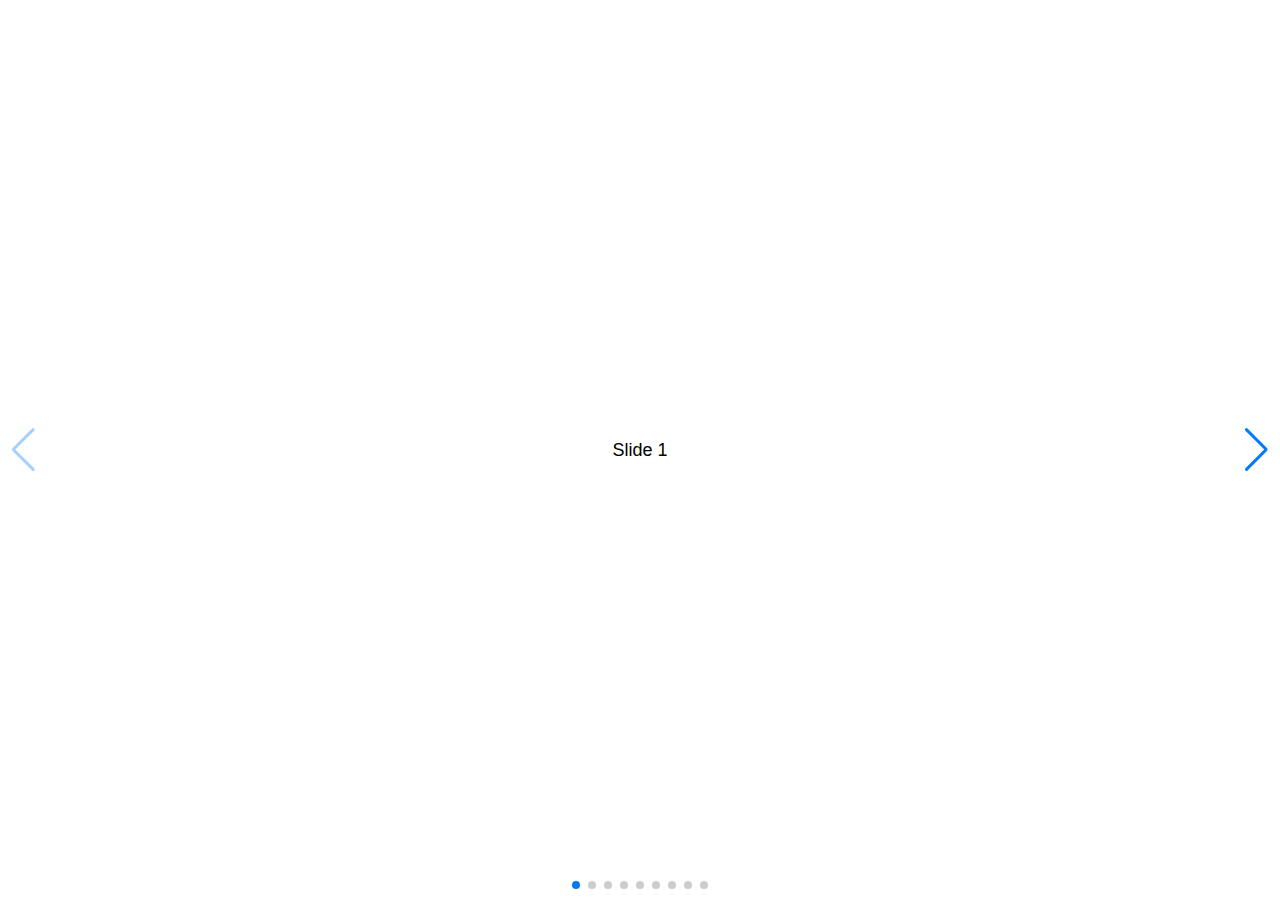
<file: sample.html>
<!DOCTYPE html>
<html lang="en">
<head>
    <meta charset="UTF-8">
    <meta name="viewport" content="width=device-width, initial-scale=1.0">
    <title>Document</title>
    <link rel="stylesheet" href="./sample.css">
    <link rel="stylesheet" href="https://cdn.jsdelivr.net/npm/swiper@11/swiper-bundle.min.css" />
</head>
<style>
    html,
    body {
      position: relative;
      height: 100%;
    }

    body {
      background: #eee;
      font-family: Helvetica Neue, Helvetica, Arial, sans-serif;
      font-size: 14px;
      color: #000;
      margin: 0;
      padding: 0;
    }

    .swiper {
      width: 100%;
      height: 100%;
    }

    .swiper-slide {
      text-align: center;
      font-size: 18px;
      background: #fff;
      display: flex;
      justify-content: center;
      align-items: center;
    }

    .swiper-slide img {
      display: block;
      width: 100%;
      height: 100%;
      object-fit: cover;
    }
  </style>
<body>
    <div class="swiper mySwiper">
        <div class="swiper-wrapper">
          <div class="swiper-slide">Slide 1</div>
          <div class="swiper-slide">Slide 2</div>
          <div class="swiper-slide">Slide 3</div>
          <div class="swiper-slide">Slide 4</div>
          <div class="swiper-slide">Slide 5</div>
          <div class="swiper-slide">Slide 6</div>
          <div class="swiper-slide">Slide 7</div>
          <div class="swiper-slide">Slide 8</div>
          <div class="swiper-slide">Slide 9</div>
        </div>
        <div class="swiper-button-next"></div>
        <div class="swiper-button-prev"></div>
        <div class="swiper-pagination"></div>
      </div>
    
      <!-- Swiper JS -->
      <script src="https://cdn.jsdelivr.net/npm/swiper@11/swiper-bundle.min.js"></script>
    
      <!-- Initialize Swiper -->
      <script>
        var swiper = new Swiper(".mySwiper", {
          spaceBetween: 30,
          centeredSlides: true,
          autoplay: {
            delay: 2500,
            disableOnInteraction: false,
          },
          pagination: {
            el: ".swiper-pagination",
            clickable: true,
          },
          navigation: {
            nextEl: ".swiper-button-next",
            prevEl: ".swiper-button-prev",
          },
        });
      </script>
</body>
</html>
</file>
<file: sample.css>
body{
    display: flex;
    justify-content: center;
    align-items: center;
    height: 100vh;
}

.cards{
    height: 300px;
    width: 200px;
    border: 1px solid black;
    overflow: hidden;
}

img{
    height: 300px;
    width: 200px;
    object-fit: cover;
}

.bio{
    opacity: 0;
}

img:hover{
    transform: scale(1.5);
    filter: grayscale(100%);
    transition: all 3s;
}

img~.bio{
    position: absolute;
    bottom: 350px;
    font-size: 10px;
    color: white;
    opacity: 0.9;
}
</file>
